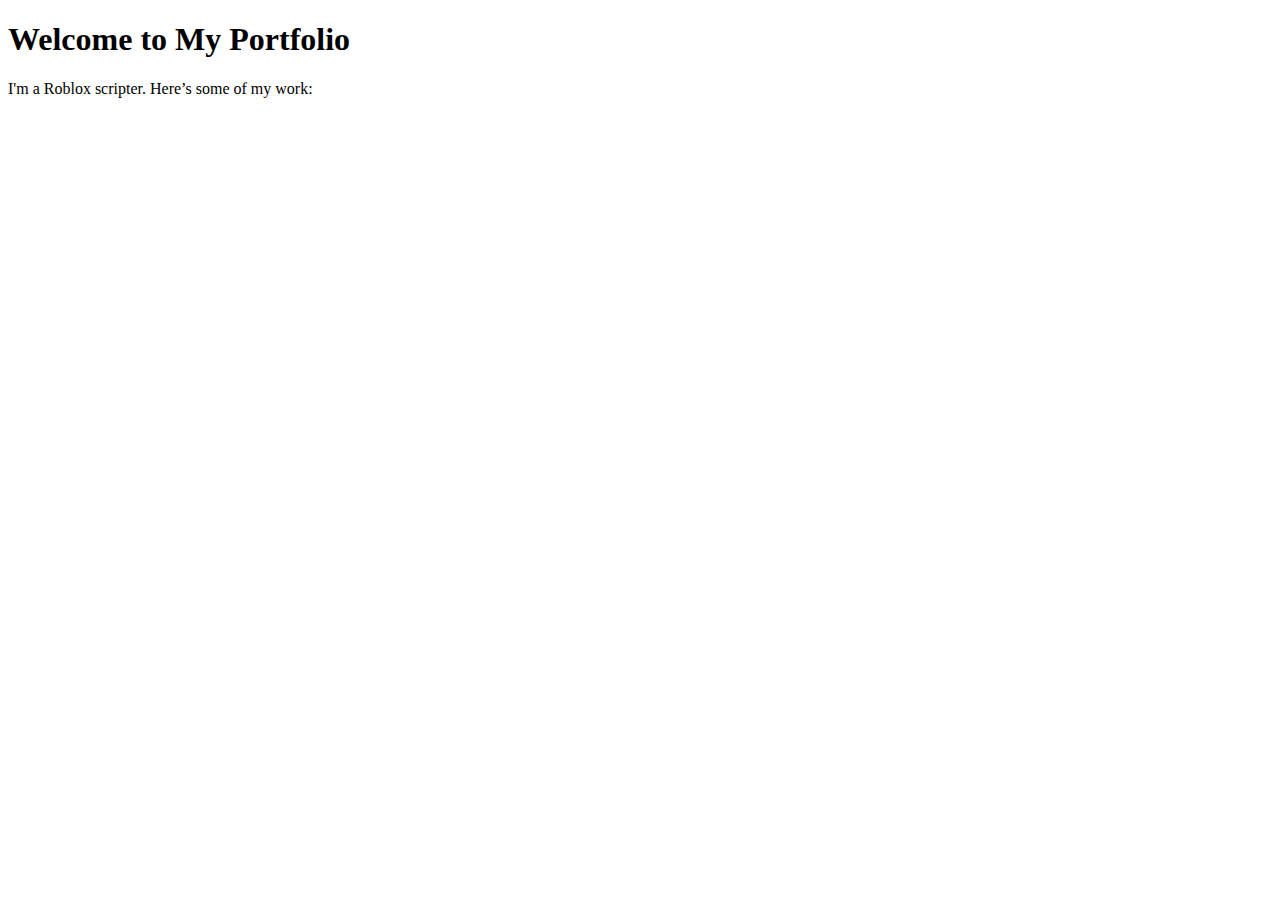
<file: index.html>
<!DOCTYPE html>
<html lang="en">
  <head>
      <meta charset="UTF-8">
      <meta name="viewport" content="width=device-width, initial-scale=1.0">
      <title>Roblox Portfolio</title>
  </head>

  <body>
      <h1>Welcome to My Portfolio</h1>
      <p>I'm a Roblox scripter. Here’s some of my work:</p>
  </body>
  
</html>
</file>
